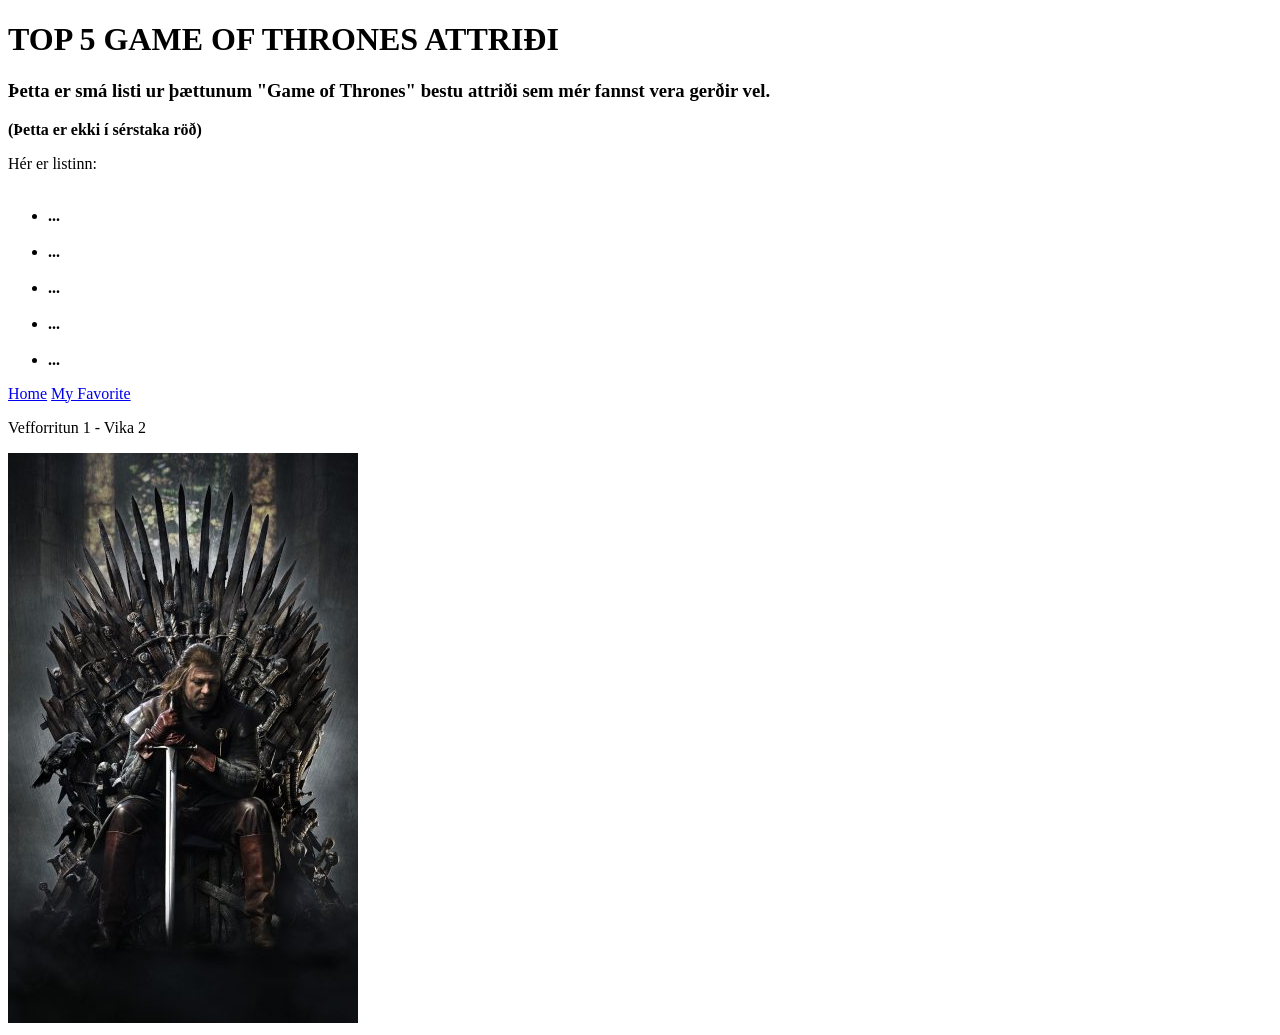
<file: Vika 2/index.html>
<!DOCTYPE html>
<html lang="is">
<head>
    <meta charset="UTF-8">
    <meta name="viewport" content="width=device-width, initial-scale=1.0">
    <title>MÍNIR 5 UPPÁHALDS ATRIÐI Í GAME OF THRONES</title>
</head>
<body>
    <header>    
            <h1>TOP 5 GAME OF THRONES ATTRIÐI</h1>
    </header>

    <main>  
        <h3>Þetta er smá listi ur þættunum "Game of Thrones" bestu attriði sem mér fannst vera gerðir vel.</h3>
        <p><strong>(Þetta er ekki í sérstaka röð)</strong></p>
        <p>Hér er listinn:</p>
    
      <ul>
        <br>
        <li><strong>...</strong></li>
        <br>
        <li><strong>...</strong></li>
        <br>
        <li><strong>...</strong></li>
        <br>
        <li><strong>...</strong></li>
        <br>
        <li><strong>...</strong></li>   
      </ul> 

    </main>


    <nav>
        <a href="index.html">Home</a>
        <a href="favorite.html">My Favorite</a>
    </nav>

    <footer>
        <p>Vefforritun 1 - Vika 2</p>
    </footer>

    <img src="images/Images_for_Veforritun1.jpg" alt="Ned Stark on a throne">

</body>
</html>
</file>
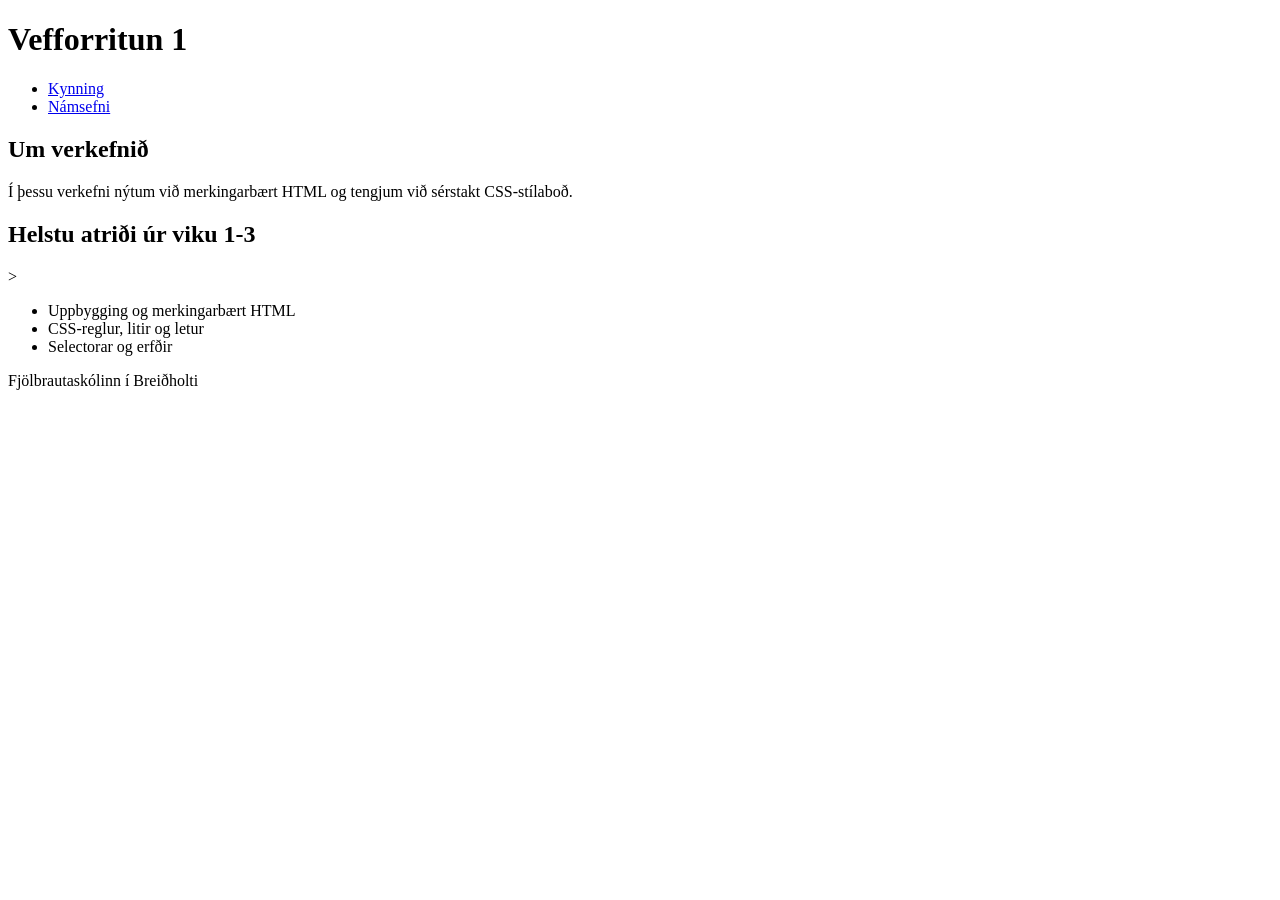
<file: Vika-03/index.html>
<!DOCTYPE html>
<html lang="is">
<head>
    <meta charset="UTF-8">
    <meta name="viewport" content="width=device-width, initial-scale=1.0">
    <title>Vefforritun 1 - Vika 3</title>
</head>
<body>
    <header>
        <h1>Vefforritun 1</h1>
        <nav>
            <ul>
                <li><a href="#kynning">Kynning</a></li>
                <li><a href="#namsefni">Námsefni</a></li>
            </ul>
        </nav>
    </header>
    
    <main>
        <section id="kynning" class="inngangur">
            <h2>Um verkefnið</h2>
            <p> Í þessu verkefni nýtum við merkingarbært HTML og tengjum við sérstakt CSS-stílaboð.</p>
        </section>

        <section id="namsefni">
            <h2> Helstu atriði úr viku 1-3</h2>>
            <ul>
                <li> Uppbygging og merkingarbært HTML</li>
                <li> CSS-reglur, litir og letur</li>
                <li>Selectorar og erfðir</li>
            </ul>
        </section>
    </main>
    
    <footer>
        <p>Fjölbrautaskólinn í Breiðholti</p>
    </footer>
</body>
</html>
</file>
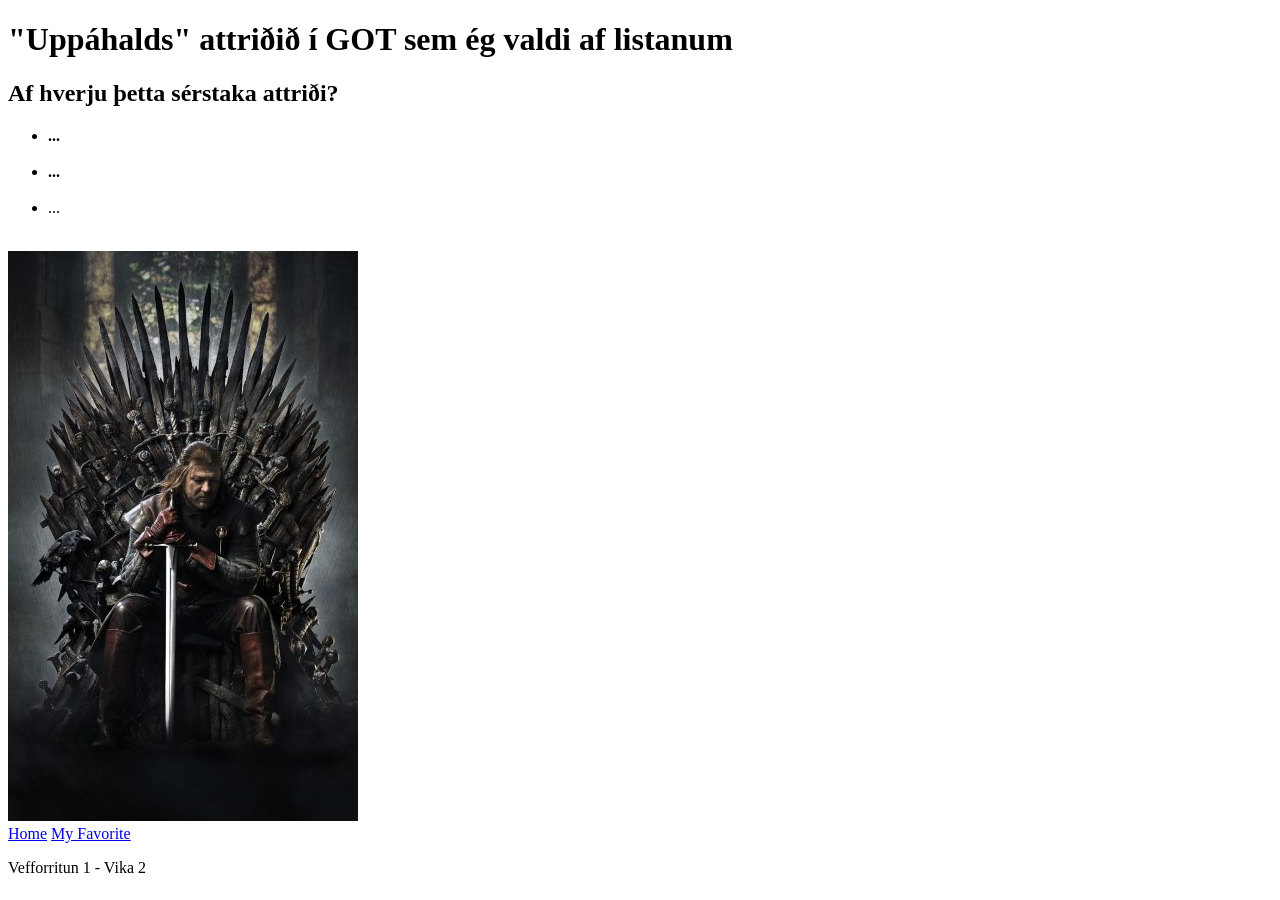
<file: Vika 2/favorite.html>
<!DOCTYPE html>
<html lang="is">
<head>
    <meta charset="UTF-8">
    <meta name="viewport" content="width=device-width, initial-scale=1.0">
    <title>"Uppáhalds" attriði í GOT sem ég valdi af listanum</title>
</head>
<body>
    <header>
             <h1>"Uppáhalds" attriðið í GOT sem ég valdi af listanum</h1>
    </header>
    
    <main>  
        <h2>Af hverju þetta sérstaka attriði?</h2>
      <ul>
        <li><strong>...</strong></li>
        <br>
        <li><strong>...</strong></li>
        <br>
        <li>...</li>
        <br>
      </ul>

          <img src="images/Images_for_Veforritun1.jpg" alt="Ned Stark on a throne">

    </main>

      <nav>
        <a href="index.html">Home</a>
        <a href="favorite.html">My Favorite</a>
      </nav>

    <footer>    
        <p>Vefforritun 1 - Vika 2</p>
    </footer>

</body>
</html>
</file>
